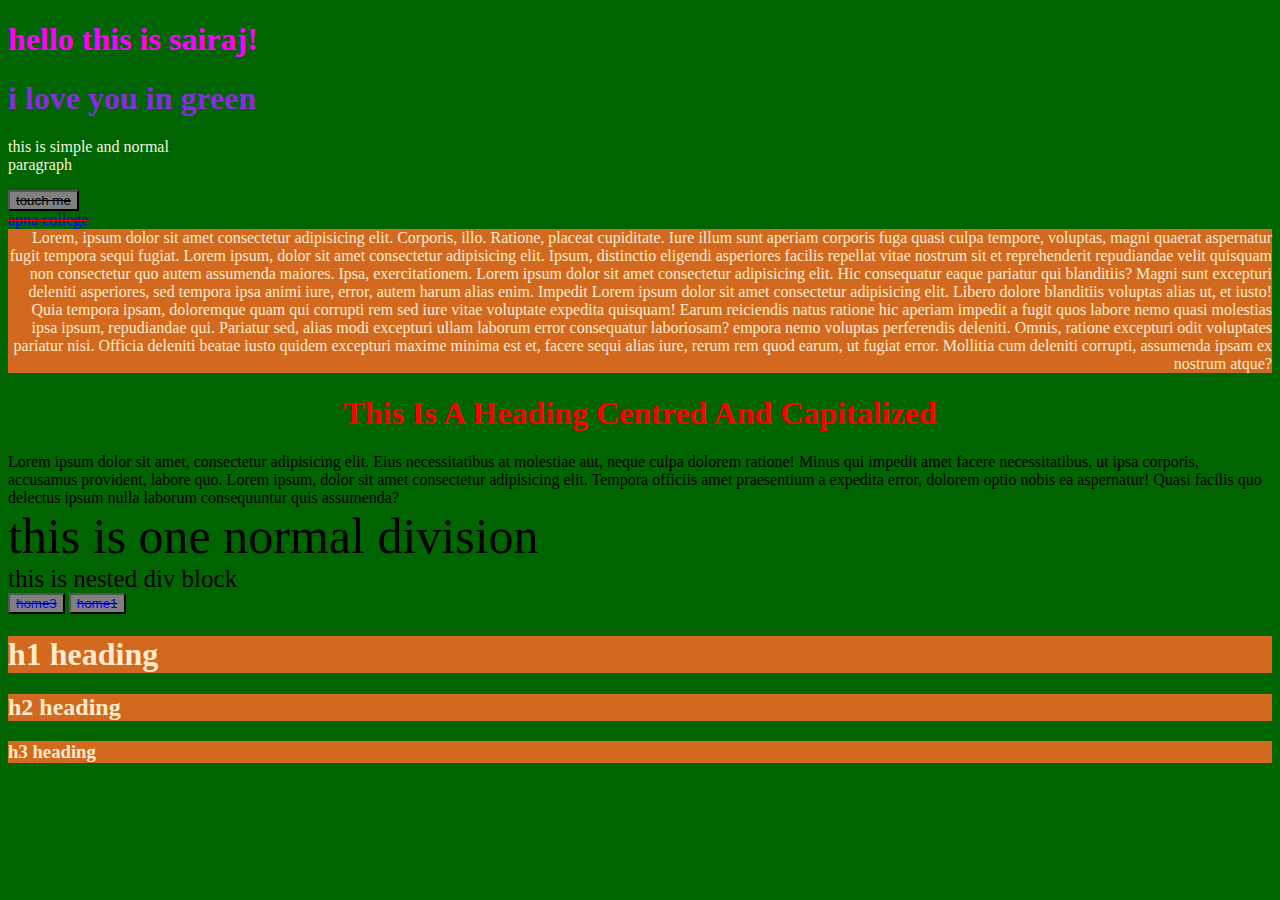
<file: index.html>
<!DOCTYPE html>
<html lang="en">
<head>
    <meta charset="UTF-8">
    <meta name="viewport" content="width=device-width, initial-scale=1.0">
    <title>css-1</title>
    <style>
        h1{
            color:blue;
        }
    </style>
    <link rel="stylesheet" href="style.css">
</head>
<body>
    <h1 style="color:#ff00ff;">hello this is sairaj!</h1>
    <h1 id="hello">i love you in green</h1>
    <p>this is simple and normal <br>paragraph</p>
    <button>touch me</button><br>
    <a href="https://www.youtube.com/watch?v=ESnrn1kAD4E"style="text-decoration:red line-through">apna college</a>
    <div id="hell">Lorem, ipsum dolor sit amet consectetur adipisicing elit. Corporis, illo. Ratione, placeat cupiditate. Iure illum sunt aperiam corporis fuga quasi culpa tempore, voluptas, magni quaerat aspernatur fugit tempora sequi fugiat. Lorem ipsum, dolor sit amet consectetur adipisicing elit. Ipsum, distinctio eligendi asperiores facilis repellat vitae nostrum sit et reprehenderit repudiandae velit quisquam non consectetur quo autem assumenda maiores. Ipsa, exercitationem. Lorem ipsum dolor sit amet consectetur adipisicing elit. Hic consequatur eaque pariatur qui blanditiis? Magni sunt excepturi deleniti asperiores, sed tempora ipsa animi iure, error, autem harum alias enim. Impedit Lorem ipsum dolor sit amet consectetur adipisicing elit. Libero dolore blanditiis voluptas alias ut, et iusto! Quia tempora ipsam, doloremque quam qui corrupti rem sed iure vitae voluptate expedita quisquam!
    Earum reiciendis natus ratione hic aperiam impedit a fugit quos labore nemo quasi molestias ipsa ipsum, repudiandae qui. Pariatur sed, alias modi excepturi ullam laborum error consequatur laboriosam? empora nemo voluptas perferendis deleniti. Omnis, ratione excepturi odit voluptates pariatur nisi.
    Officia deleniti beatae iusto quidem excepturi maxime minima est et, facere sequi alias iure, rerum rem quod earum, ut fugiat error. Mollitia cum deleniti corrupti, assumenda ipsam ex nostrum atque?</div>
    <h1 id="killer">this is a heading centred and capitalized</h1>
    Lorem ipsum dolor sit amet, consectetur adipisicing elit. Eius necessitatibus at molestiae aut, neque culpa dolorem ratione! Minus qui impedit amet facere necessitatibus, ut ipsa corporis, accusamus provident, labore quo.
    Lorem ipsum, dolor sit amet consectetur adipisicing elit. Tempora officiis amet praesentium a expedita error, dolorem optio nobis ea aspernatur! Quasi facilis quo delectus ipsum nulla laborum consequuntur quis assumenda?
    <div id="outer">this is one normal division<div id="inner">this is nested div block</div></div>
    <button><a href="index2.html">home3</a></button>
    <button><a href="secondfile.html">home1</a></button>
<h1 class="myclass">h1 heading</h1>
<h2 class="myclass">h2 heading</h2>
<h3 class="myclass">h3 heading</h3>
</body>
</html>
</file>
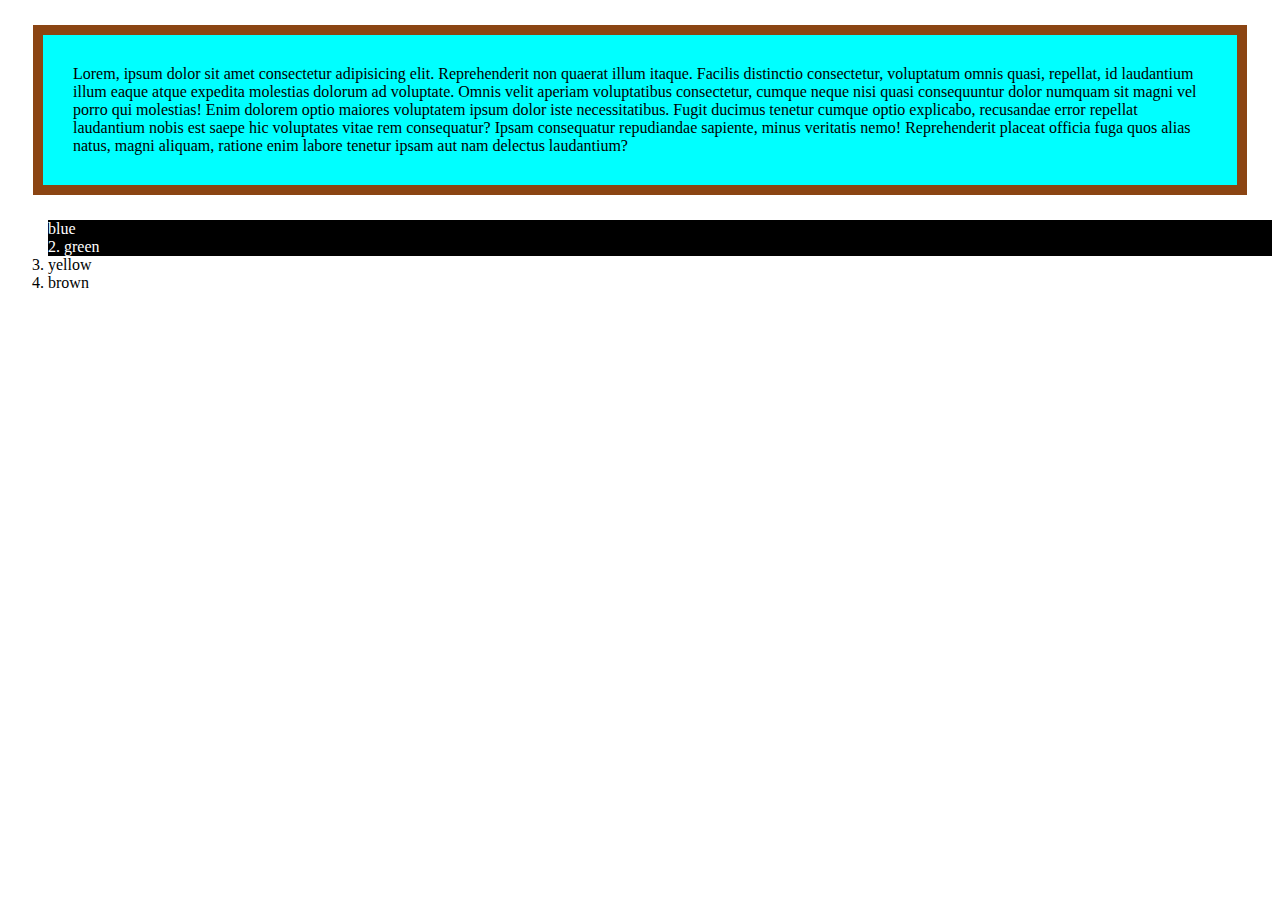
<file: block_model.html>
<!DOCTYPE html>
<html lang="en">
  <head>
    <meta charset="UTF-8" />
    <meta name="viewport" content="width=device-width, initial-scale=1.0" />
    <title>Document</title>
    <style>
        div{
            padding: 30px;
            border: 10px saddlebrown solid;
            margin: 25px;
            background-color: aqua;
        }
        ul{
            list-style-type: decimal ;
            list-style-position: outside;
        }
        #li1{
            background-color: black;
            color: white;
        }
        #li2{
            background-color: black;
            color: white;
            list-style-position: inside;
        }
    </style>
  </head>
  <body>
    <div>
      Lorem, ipsum dolor sit amet consectetur adipisicing elit. Reprehenderit
      non quaerat illum itaque. Facilis distinctio consectetur, voluptatum omnis
      quasi, repellat, id laudantium illum eaque atque expedita molestias
      dolorum ad voluptate. Omnis velit aperiam voluptatibus consectetur, cumque
      neque nisi quasi consequuntur dolor numquam sit magni vel porro qui
      molestias! Enim dolorem optio maiores voluptatem ipsum dolor iste
      necessitatibus. Fugit ducimus tenetur cumque optio explicabo, recusandae
      error repellat laudantium nobis est saepe hic voluptates vitae rem
      consequatur? Ipsam consequatur repudiandae sapiente, minus veritatis nemo!
      Reprehenderit placeat officia fuga quos alias natus, magni aliquam,
      ratione enim labore tenetur ipsam aut nam delectus laudantium?
    </div>
    <ul>
        <li id="li1">blue</li>
        <li id="li2">green</li>
        <li>yellow</li>
        <li>brown</li>
    </ul>
  </body>
</html>
</file>
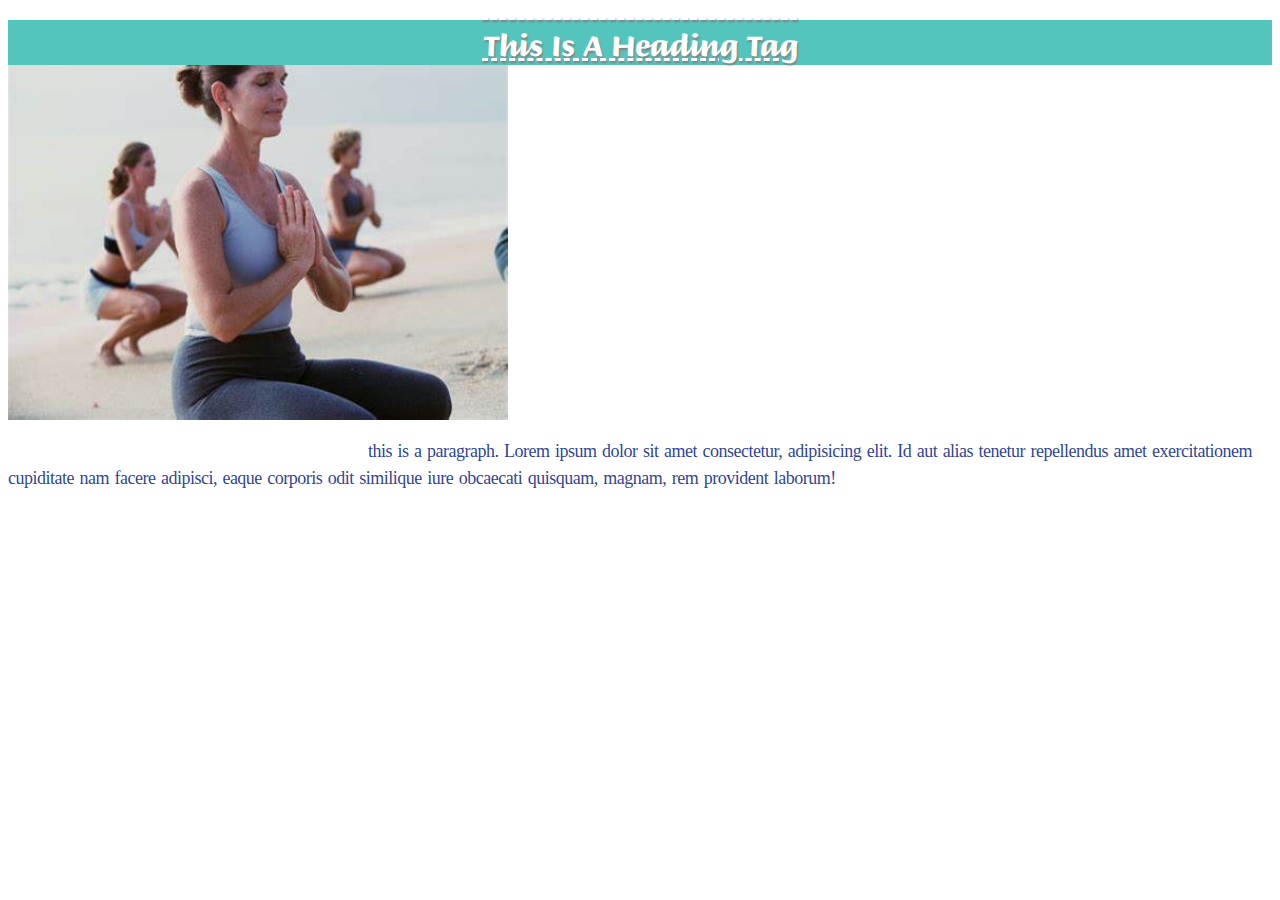
<file: COLORS.html>
<!DOCTYPE html>
<html lang="en">
  <head>
    <meta charset="UTF-8" />
    <meta name="viewport" content="width=device-width, initial-scale=1.0" />
    <title>Color in css</title>
    <link rel="preconnect" href="https://fonts.googleapis.com">
<link rel="preconnect" href="https://fonts.gstatic.com" crossorigin>
<link href="https://fonts.googleapis.com/css2?family=Briem+Hand:wght@100..900&display=swap" rel="stylesheet">
    <link rel="stylesheet" href="style3.css" />
  </head>
  <body>
    <div id="firsth1">
      <h1>this is a heading tag</h1>
    </div>
    <p>
      this is a paragraph. Lorem ipsum dolor sit amet consectetur, adipisicing
      elit. Id aut alias tenetur repellendus amet exercitationem cupiditate nam
      facere adipisci, eaque corporis odit similique iure obcaecati quisquam,
      magnam, rem provident laborum!
    </p>
  </body>
</html>
</file>
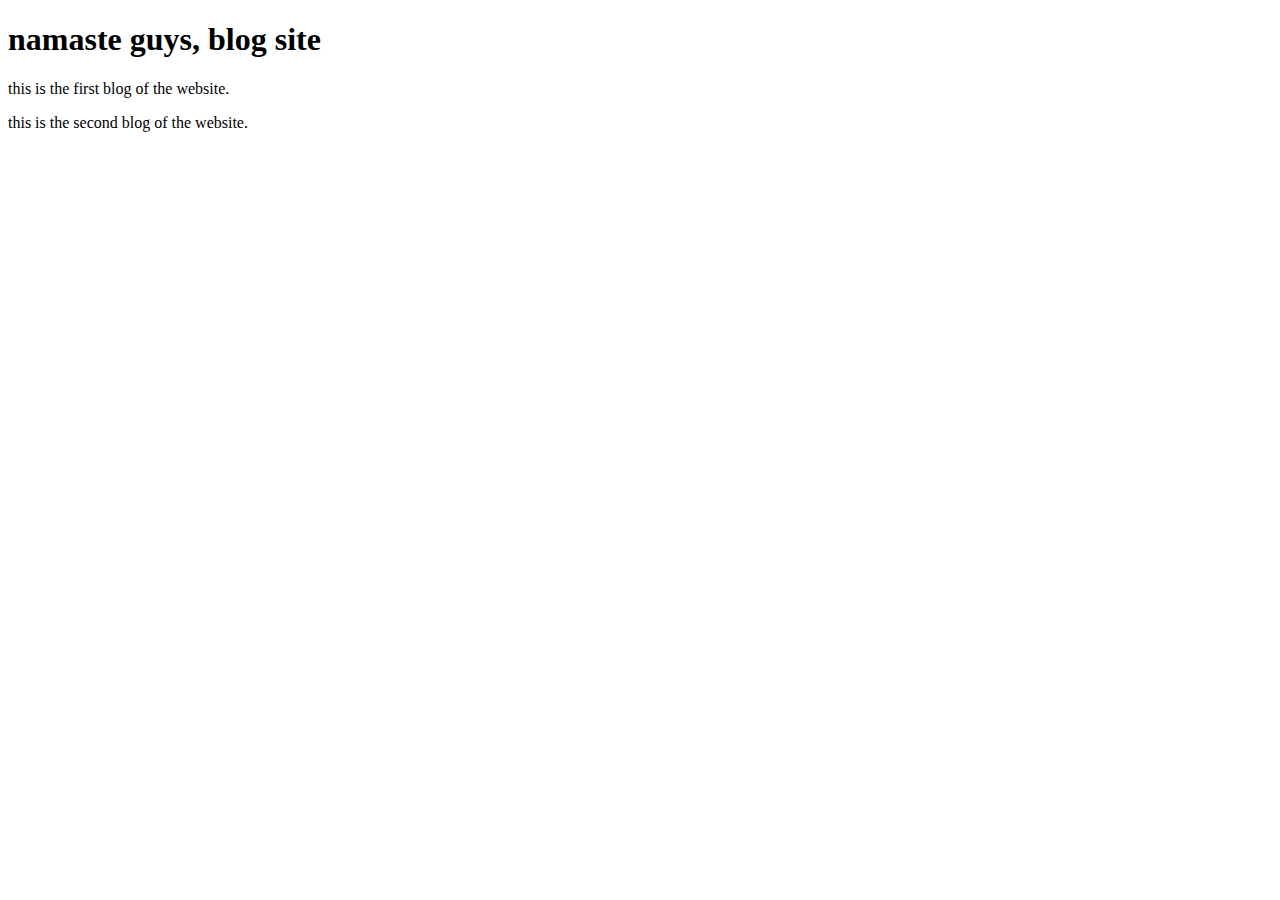
<file: first.html>
<!DOCTYPE html>
<html>
    <head>
        <title>this is title of html document</title>
    </head>
    <body>
	<h1>namaste guys, blog site</h1>
        <p id="first" class="one">
            this is the first blog of the website.
        </p>
        <p id="second" class="one">
            this is the second blog of the website.
        </p>
    </body>
</html>
</file>
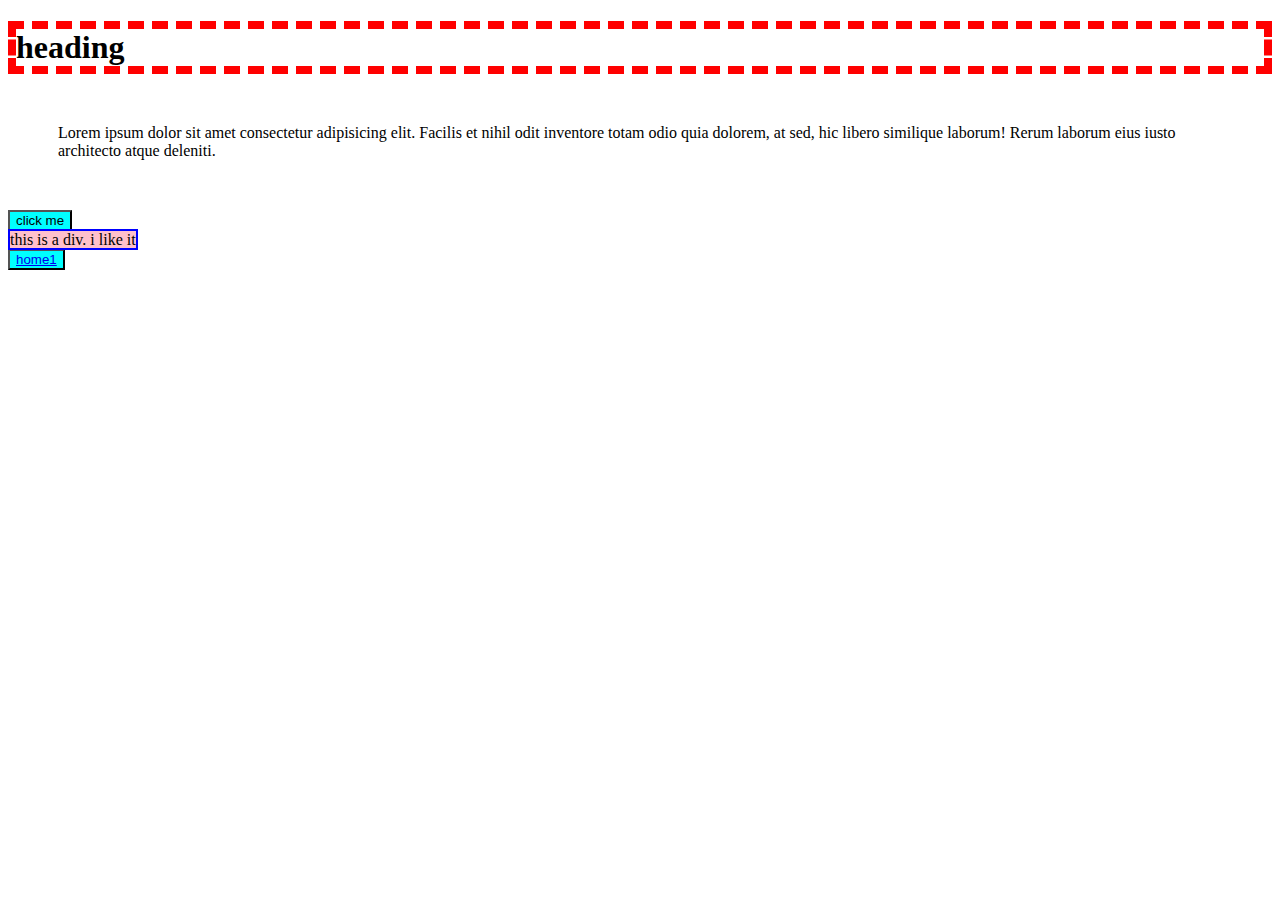
<file: index2.html>
<!DOCTYPE html>
<html lang="en">
<head>
    <meta charset="UTF-8">
    <meta name="viewport" content="width=device-width, initial-scale=1.0">
    <title>css level 2</title>
    <link rel="stylesheet" href="style2.css">
</head>
<body>
    <h1>heading</h1>
    <p>Lorem ipsum dolor sit amet consectetur adipisicing elit. Facilis et nihil odit inventore totam odio quia dolorem, at sed, hic libero similique laborum! Rerum laborum eius iusto architecto atque deleniti.</p>
    <button> click me</button>
    <div>
        this is a div.
    i like it</div>
    </div>
    <button><a href="secondfile.html">home1</a></button>
</body>
</html>
</file>
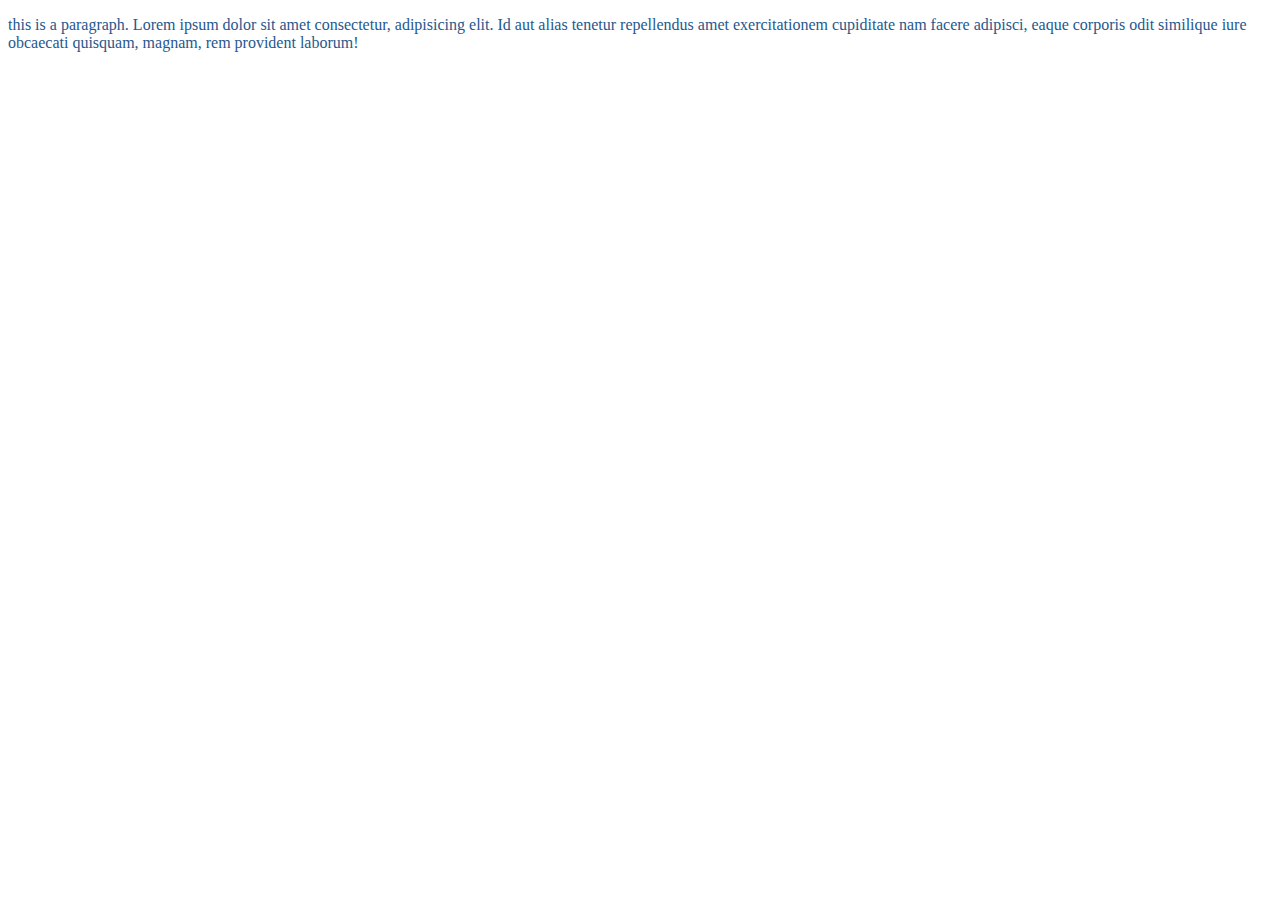
<file: media_query.html>
<!DOCTYPE html>
<html lang="en">
  <head>
    <meta charset="UTF-8" />
    <meta name="viewport" content="width=device-width, initial-scale=1.0" />
    <title>media query</title>
    <style>
      html {
        font-size: 1em;
        font-family: Georgia, "Times New Roman", Times, serif;
        color: rgb(38, 88, 141);
      }

      @media screen and (max-width: 600px),screen and (max-width: 800px) and (orientation: landscape),not all and (max-height=300px){
        body {
          color: red;
        }
      }
    </style>
  </head>
  <body>
    <p>
      this is a paragraph. Lorem ipsum dolor sit amet consectetur, adipisicing
      elit. Id aut alias tenetur repellendus amet exercitationem cupiditate nam
      facere adipisci, eaque corporis odit similique iure obcaecati quisquam,
      magnam, rem provident laborum!
    </p>
  </body>
</html>
</file>
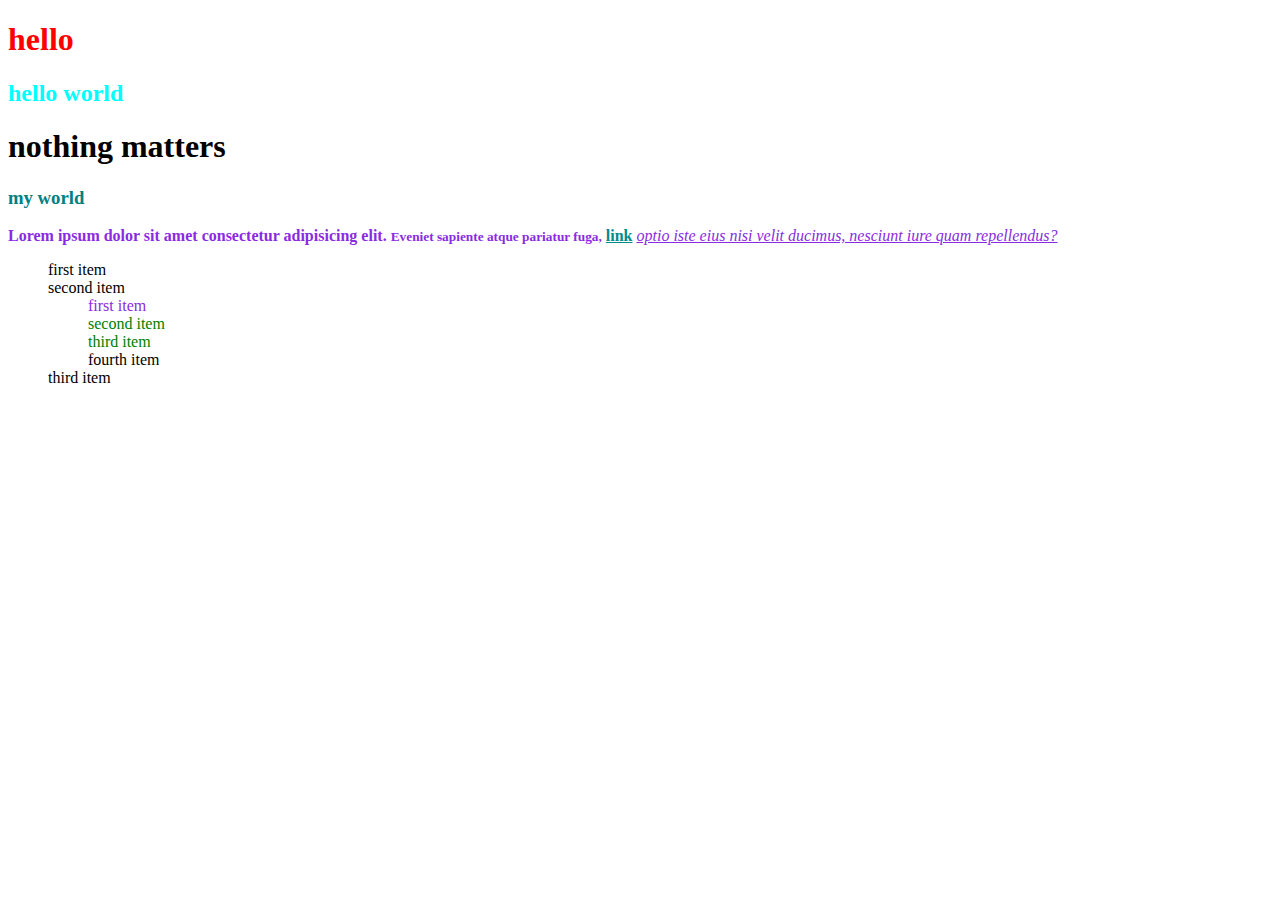
<file: newfile.html>
<!DOCTYPE html>
<html lang="en">
  <head>
    <meta charset="UTF-8" />
    <meta name="viewport" content="width=device-width, initial-scale=1.0" />
    <title>sample doc to add css</title>
    <link rel="stylesheet" href="mystyle.css">
    <style>
        h2{
            color: aqua;
        }
    </style>
  </head>
  <body>
    <h1 style="color: red">hello</h1>
    <h2 class="special">
        hello world
    </h2>
    <h1>nothing matters</h1>
    <h3 class="special">my world</h3>
    <p>
        <b>Lorem ipsum dolor sit amet consectetur adipisicing elit.</b>
        <small><strong>Eveniet sapiente atque pariatur fuga,</strong></small>
        <a href="#" class="special" id="one">link</a>
        <em>
          <u>
            optio iste eius nisi velit ducimus, nesciunt iure quam repellendus?
          </u>
      </em>
      </p>
    <ul>
        <li>first item</li>
        <li>second item</li>
        <li>
            <ol type="I">
                <li class="myclass">first item</li>
                <li class="special">second item</li>
                <li class="special ising">third item</li>
                <li>fourth item</li>
            </ol>
        </li>
        <li>third item</li>
    </ul>
  </body>
</html>
</file>
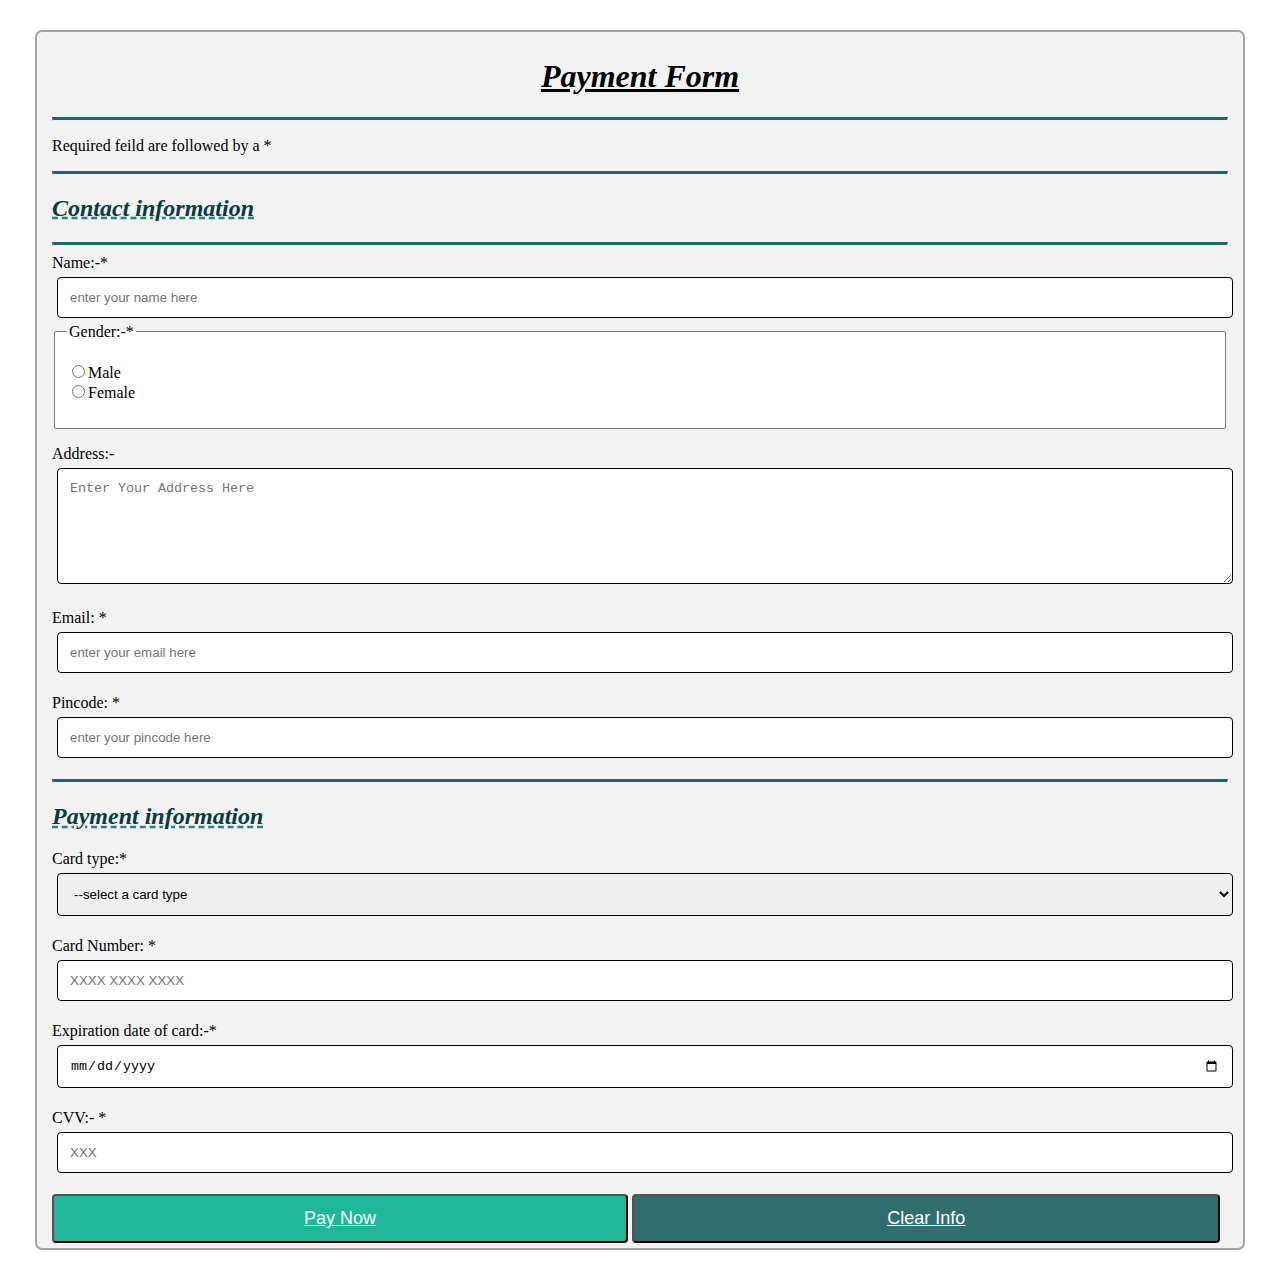
<file: paymentform.html>
<!DOCTYPE html>
<html lang="en">
<head>
    <meta charset="UTF-8">
    <meta name="viewport" content="width=device-width, initial-scale=1.0">
    <title>Payment form</title>
    <link rel="stylesheet" href="paymentform.css">
    <style>
        hr{
            border-top: 3px solid rgb(31, 102, 100);
        }
        h2{
        text-align: left;
        text-decoration: underline dashed rgb(41, 133, 128);
        font-style: oblique ;
        font-family: cursive;
        color: rgb(9, 60, 60);
        }
    </style>
</head>
<body>
    <div class="container">
    <form action="">
        <h1 id="main_heading">Payment Form</h1>
        <hr style="border-top: 3px solid rgb(31, 102, 100);">
        <p>Required feild are followed by a *</p>
        <hr>
        <h2>Contact information</h2>
        <hr>
        <div>Name:-* <input type="text" name="name" required placeholder="enter your name here"></div>
        <fieldset>
            <legend>Gender:-*</legend>
            <p><input type="radio" name="gender" id="01" required>Male<br><input type="radio" name="gender" id="02">Female</p>
        </fieldset>
        <p>Address:- <textarea name="Address" id="Address"cols="90" rows="6" placeholder="Enter Your Address Here"></textarea></p>
        <p>Email: *<input type="email" name="email" id="email" required placeholder="enter your email here"></p>
        <p>Pincode: *<input type="number" name="Pincode" id="Pincode" required placeholder="enter your pincode here"></p>
        <hr>
        <h2>Payment information</h2>
        <p>Card type:*
            <select name="cardtype" id="cardype" required>
                <option value="">--select a card type</option>
                <option value="visa">Visa</option>
                <option value="rupay">Rupay</option>
                <option value="Mastercard">Mastercard</option>
            </select>
        </p>
        <p>Card Number: *<input type="number" name="card_number" id="card_number" required placeholder="XXXX XXXX XXXX"></p>
        <p>Expiration date of card:-*<input type="date" name="exp_date" id="exp_date"required> </p>
        <p>CVV:- *<input type="password" name="CVV" id="CVV"required placeholder="XXX"></p>
        <input type="submit" value="Pay now">
        <input type="reset" value="clear info">
    </form>
</div>
</body>
</html>
</file>
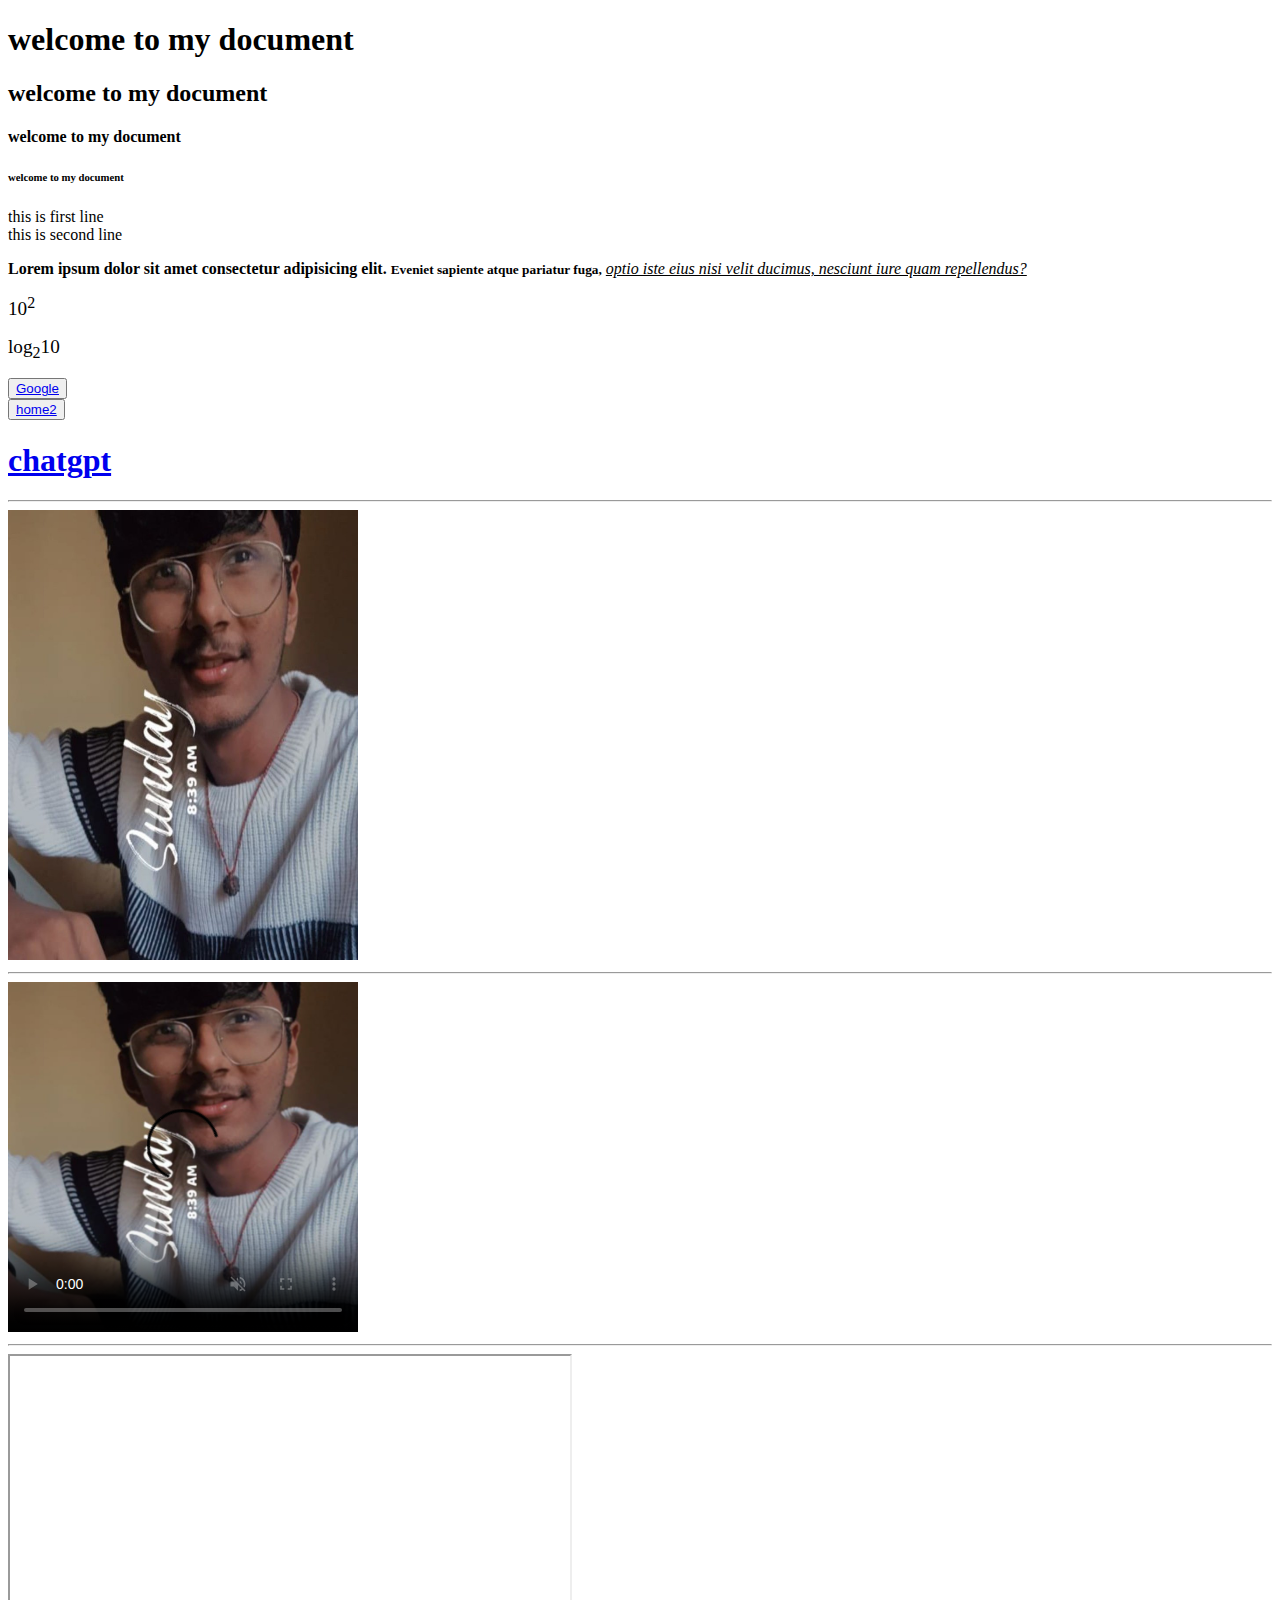
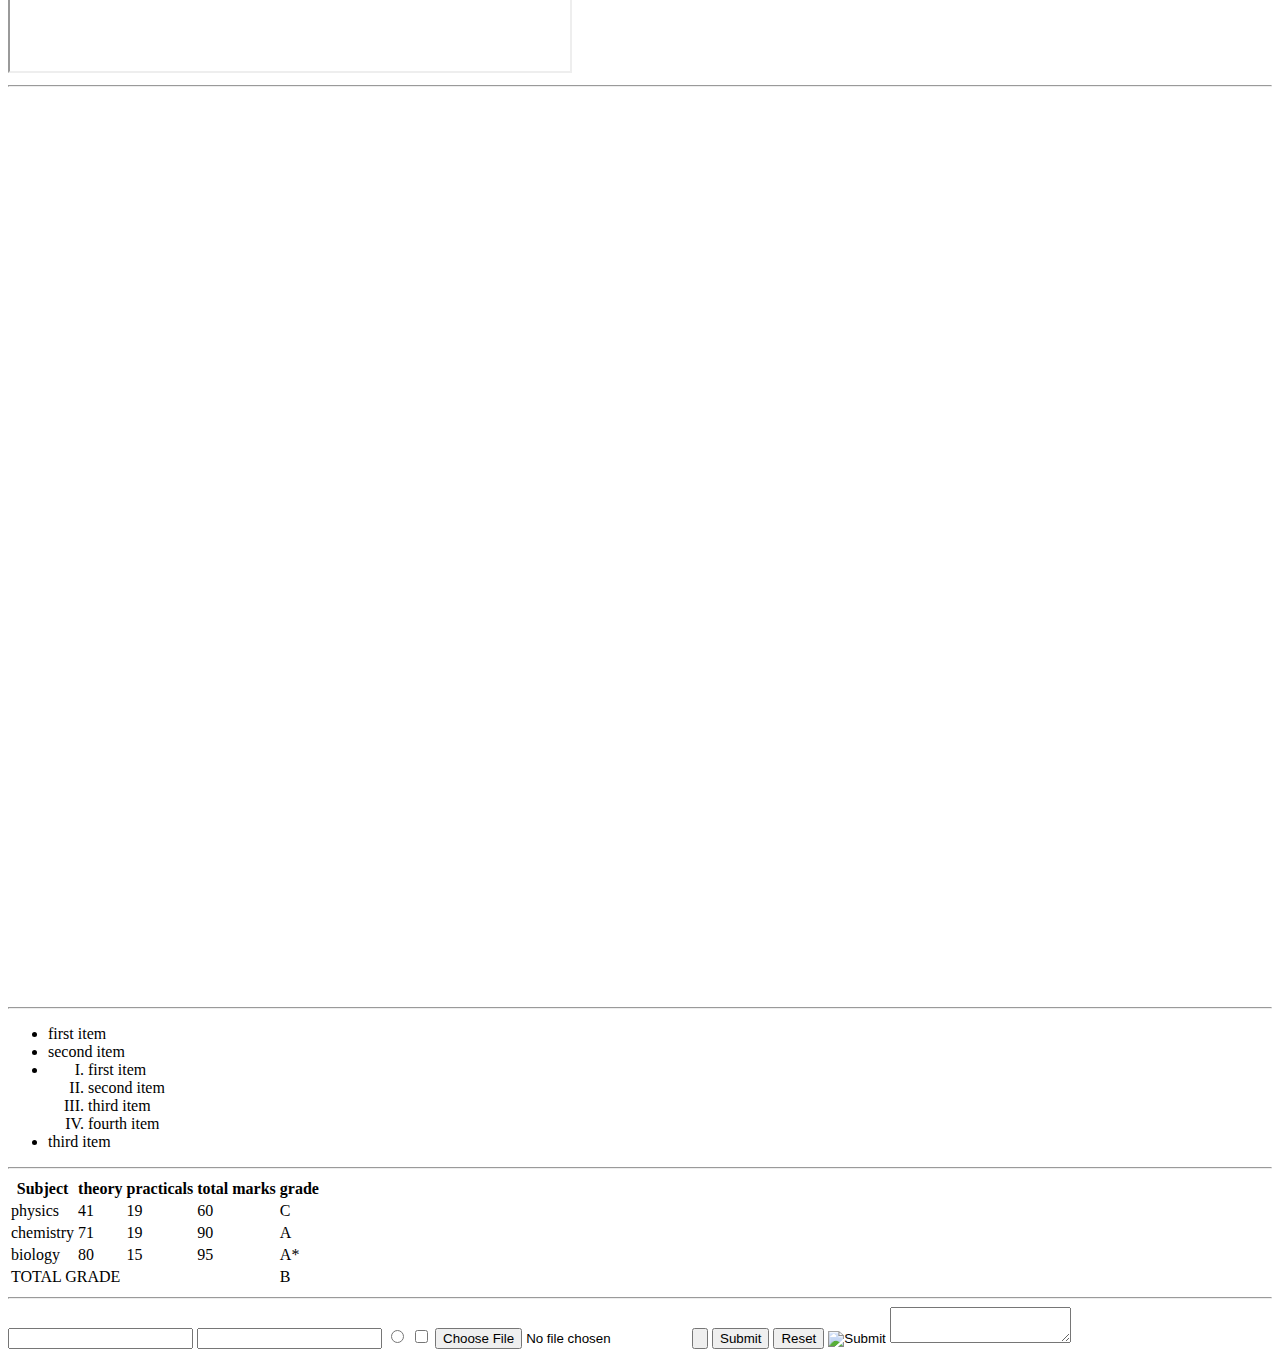
<file: secondfile.html>
<!DOCTYPE html>
<html lang="en">
  <head>
    <meta charset="UTF-8" />
    <meta name="viewport" content="width=device-width, initial-scale=1.0" />
    <title>My Document</title>
  </head>
  <body>
    <h1>welcome to my document</h1>
    <h2>welcome to my document</h2>
    <h4>welcome to my document</h4>
    <h6>welcome to my document</h6>
    <!-- this is comment -->
    <p>
      this is first line <br />
      this is second line
    </p>
    <p>
      <b>Lorem ipsum dolor sit amet consectetur adipisicing elit.</b>
      <small><strong>Eveniet sapiente atque pariatur fuga,</strong></small>
      <em>
        <u>
          optio iste eius nisi velit ducimus, nesciunt iure quam repellendus?
        </u>
    </em>
    </p>
    <p>
        <big>
            10<sup>2</sup>
        </big>
    </p>
    <p>
        <big>
            log<sub>2</sub>10
        </big>
    </p>
    <button><a href="https://www.google.com/" target="_blank">Google</a></button><br>
    <button><a href="index.html" target="_blank">home2</a></button>
    <h1><a href="https://chatgpt.com/" target="_blank" rel="noopener noreferrer">chatgpt</a></h1>
    <hr>
    <img src="PHOTO.jpeg" alt="this is alternate text" width="350" height="450">
    <hr>
    <video src="C:\Users\Sairaj\Desktop\css\WIN_20240509_15_37_12_Pro.mp4" alt="this video cant be played" width="350" controls muted autoplay loop poster="PHOTO.jpeg"></video>
    <hr>
    <iframe width="560" height="315" src="https://www.youtube.com/embed/2QR11oDukn4?si=EB2zQorZDNBYh7Dh&amp;start=1369" title="YouTube video player" frameborder="5" allow="accelerometer; autoplay; clipboard-write; encrypted-media; gyroscope; picture-in-picture; web-share" referrerpolicy="strict-origin-when-cross-origin" allowfullscreen></iframe>
    <hr>
    <iframe src="https://en.wikipedia.org/wiki/Giant_panda" frameborder="0" width="560" height="900">pandas</iframe>
    <hr>
    <ul>
        <li>first item</li>
        <li>second item</li>
        <li>
            <ol type="I">
                <li>first item</li>
                <li>second item</li>
                <li>third item</li>
                <li>fourth item</li>
            </ol>
        </li>
        <li>third item</li>
    </ul>
    <hr>
    <table>
        <thead>
        <tr>
            <th>Subject</th>
            <th>theory</th>
            <th>practicals</th>
            <th>total marks</th>
            <th>grade</th>
        </tr>
        </thead>
        <tbody>
            <tr>
                <td>physics</td>
                <td>41</td>
                <td>19</td>
                <td>60</td>
                <td>C</td>
            </tr>
            <tr>
                <td>chemistry</td>
                <td>71</td>
                <td>19</td>
                <td>90</td>
                <td>A</td>
            </tr>
            <tr>
                <td>biology</td>
                <td>80</td>
                <td>15</td>
                <td>95</td>
                <td>A*</td>
            </tr>
        </tbody>
        <tfoot>
            <tr>
                <td colspan="4">TOTAL GRADE</td>
                <td>B</td>
            </tr>
        </tfoot>
    </table>
    <hr>
    <form>
        <input type="text">
        <input type="password">
        <input type="radio">
        <input type="checkbox">
        <input type="file">
        <input type="button">
        <input type="submit">
        <input type="reset">
        <input type="image">
        <textarea col="45" row="7"></textarea>
    </form>
  </body>
</html>
</file>
<file: style.css>
p{
    color:beige;
}
button{
    color: black;
    background-color: grey;
    text-decoration: overline;
    text-decoration: underline;
    text-decoration: line-through;
}
body{
    background-color: darkgreen;
    font-family: Georgia, 'Times New Roman', Times, serif;
}
#hello{
    color: blueviolet;
}
h1{
    color: red;
}
#hell{
    color: blanchedalmond;
    background-color: chocolate;
    text-align: right;
    font-family: cursive;
}
.myclass{
    color: blanchedalmond;
    background-color: chocolate;
}

a{
    text-decoration: none;
}
/* this is comment */
#killer{
    text-align: center;
    text-transform:capitalize ;
}
#inner{
    font-size: 25px;
}
#outer{
    font-size: 50px;
}
</file>
<file: style3.css>
h1{
    background-color:#53c5bd;
    color:white;
    text-align: center;
    font-size :30px;
    font-family: "Briem Hand";
    font-style: normal;
    text-decoration:underline overline dashed ;
    text-transform: capitalize;
    text-shadow: 1px 2px 2px gray;
}
p{
    color:rgba(33, 54, 150, 0.952);
    font-weight: 300;
    font-size: large;
    letter-spacing: -0.5px;
    line-height: 1.5;
    word-spacing: 1.5px;
    text-indent: 20em;
}
#firsth1{
    background-image: url(ashtang.jpeg);
    height: 400px;
    background-repeat: no-repeat;
    background-size: 500px 400px;
    background-attachment: scroll;
    background-position: center left;

}
</file>
<file: style2.css>
div{
    height:100px;
    background-color: pink;
    display: inline;
    width: 1000px;
    border-width: 2px;
    border-style: solid;
    border-color: blue;

}

h1{
    border: 8px dashed red;
}

p{
    margin: 50px;
}
button{
    display: block;
background-color: aqua;
}
/*circle- square with radius 50 %*/
</file>
<file: mystyle.css>
*{
    list-style-type: square;
}
h3{
    color:blue
}
p,a{
    color:blueviolet
}
li{
    list-style-type: none;
}

a.special{
    color:red;
    font-weight: bolder;
}
small strong{
    font-family: Georgia, 'Times New Roman', Times, serif;
}
h2+h3{
    color:brown;
}
a:hover{
    text-decoration: none;
}
h1+h3.special{
    color: teal;
}

a#one{
    color:darkcyan;
}

li[class]{
color: blueviolet;
}

li[class="special"]{
    color: greenyellow;
    }

li[class~="special"]{
    color: green;
}
</file>
<file: paymentform.css>
*{
    box-sizing: border-box;
}

body{
    font-family: cursive;
    margin: 15px 20px;
    padding: 15px;
    font-size: medium;
}
.container{
    background-color: #f2f2f2;
    padding: 5px 15px;
    border: 2.5px solid rgba(117, 111, 111, 0.618);
    border-radius: 7px;
}

input[type="text"],input[type="number"],input[type="email"],select,textarea,input[type="password"],input[type="date"]{
    border: 1px solid black;
    padding: 12px;
    width: 100%;
    border-radius: 4px;
    margin: 5px;
}
fieldset{
    border: 1.5px solid grey;
    border-radius: 2px;
    background-color: rgb(255, 255, 255);
}
#main_heading{
    text-align: center;
    text-decoration: underline;
    font-style: italic ;
    font-family: cursive;

}

input[type="submit"]{
    background-color: rgb(31, 183, 152);
    color: white;
    padding: 12px 12px;
    text-transform: capitalize;
    text-decoration: underline;
    font-size: large;
    border-radius: 4px;
    cursor: pointer;
    width: 49%;
    text-align: center;
}

input[type="reset"]{
    background-color: rgb(48, 109, 111);
    color: white;
    padding: 12px 12px;
    text-transform: capitalize;
    text-decoration: underline;
    font-size: large;
    border-radius: 4px;
    cursor: pointer;
    width: 50%;
    text-align: center;
}

input[type="submit"]:hover{
    background-color: rgb(47, 138, 183);
}
input[type="reset"]:hover{
    background-color: rgba(47, 138, 183, 0.811);
}
</file>
